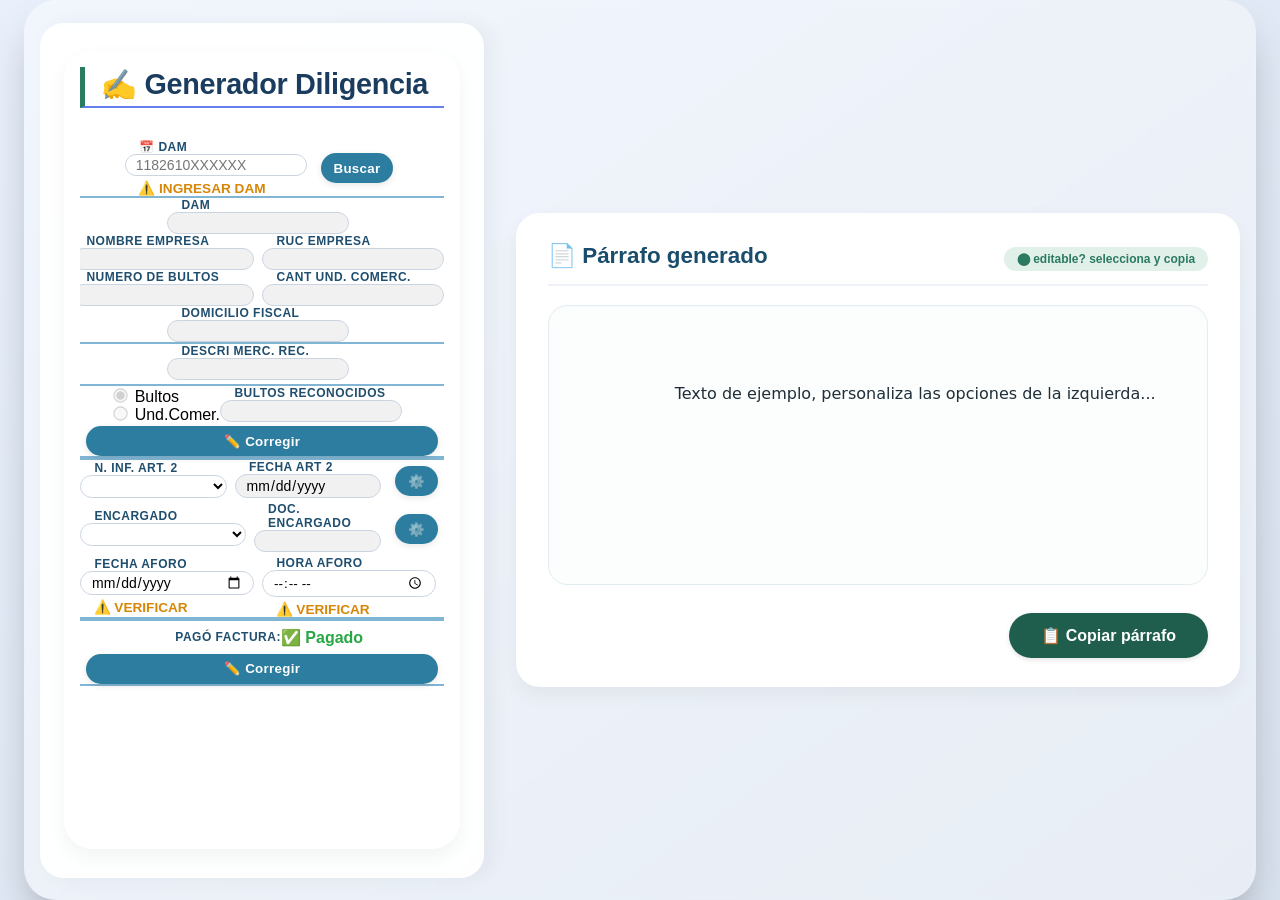
<file: interDiligencia/html1.html>
<!DOCTYPE html>
<html lang="es">

<head>
    <meta charset="UTF-8">
    <meta name="viewport" content="width=device-width, initial-scale=1.0, user-scalable=yes">
    <title>Generador de Párrafos Inteligente | Plantilla dinámica</title>
    <link rel="stylesheet" href="./stiloMain.css">
    <link rel="stylesheet" href="./stiloModal.css">
    <link rel="stylesheet" href="./stiloModalConfig.css">
    <link rel="stylesheet" href="./style.css">

</head>

<body>

    <div class="generator-container">
        <div class="two-columns">
            <!-- LATERAL IZQUIERDO: CONTROLES DINÁMICOS -->
            <div class="control-panel">


                <div class="form-panel">
                    <h2>✍️ Generador Diligencia</h2>
                    <form class="documentForm" id="documentForm">
                        <div style=" overflow: auto; flex: 1;">

                            <div class="agrupador" data-id="idBuscadorDam">
                                <div class="form-group" data-id="idBuscadorDam">
                                    <label>📅 DAM</label>
                                    <input type="text" name="inputName" placeholder="1182610XXXXXX">
                                    <small class="hint" style="color: #d78607; font-weight: 700;">⚠️ INGRESAR
                                        DAM</small>
                                </div>
                                <button class="btnMain">Buscar</button>
                            </div>

                            <div class="separador2" data-id3="sepradorInputs">

                                <div class="agrupador">
                                    <div class="form-group peso3" data-id2="idDamBuscada">
                                        <label>DAM</label>
                                        <input type="text" name="inputName" readonly>

                                    </div>
                                    <!-- <div class="form-group  peso1" data-id2="idFechaNumeracion" style="display: none;">
                                        <label>Fecha Numeracion</label>
                                        <input type="text" name="inputName" readonly>
                                    </div> -->
                                </div>
                                <div class="form-group" data-id2="idAduanaOrigen" style="display: none;">
                                    <label>Aduana Origen</label>
                                    <input type="text" name="inputName" readonly>
                                </div>
                                <div class="agrupador">
                                    <div class="form-group peso3" data-id2="idNombreEmpresa">
                                        <label>Nombre Empresa</label>
                                        <input type="text" name="inputName" readonly>
                                    </div>
                                    <div class="form-group peso1" data-id2="idRucEmpresa">
                                        <label>RUC Empresa</label>
                                        <input type="text" name="inputName" readonly>
                                    </div>
                                </div>
                                <div class="agrupador">
                                    <div class="form-group peso3" data-id2="idCantBultosTexto" style="display: none;">
                                        <label>Numero de Bultos Texto</label>
                                        <input type="text" name="inputName" readonly>
                                    </div>
                                    <div class="form-group peso1" data-id2="idCantBultosNumber">
                                        <label>Numero de Bultos</label>
                                        <input type="text" name="inputName" readonly>
                                    </div>
                                    <div class="form-group peso1" data-id2="idCantUnidComerNumber">
                                        <label>Cant Und. Comerc.</label>
                                        <input type="text" name="inputName" readonly>
                                    </div>
                                </div>
                                <div class="agrupador">
                                    <div class="form-group" data-id2="idAgenteAduana" style="display: none;">
                                        <label>Agente Aduanas</label>
                                        <input type="text" name="inputName" readonly>
                                    </div>
                                    <div class="form-group" data-id2="idDomicilioFiscal">
                                        <label>Domicilio Fiscal</label>
                                        <input type="text" name="inputName" readonly>
                                    </div>
                                </div>
                                <div class="separador"></div>
                                <div class="agrupador" style="display: none;">
                                    <div class="form-group" data-id2="idPartiNabandina">
                                        <label>Partida Nandina</label>
                                        <input type="text" name="inputName" readonly>
                                    </div>
                                    <div class="form-group" data-id2="idPartiNandina">
                                        <label>Partida Nabandina</label>
                                        <input type="text" name="inputName" readonly>
                                    </div>
                                </div>
                                <div class="agrupador">
                                    <div class="form-group" data-id2="idDescriMerca">
                                        <label>Descri Merc. Rec.</label>
                                        <input type="text" name="inputName" readonly>
                                        <small class="hint" style="color: #d78607; font-weight: 700;"></small>
                                    </div>
                                </div>
                                <div class="separador"></div>
                                <div class="agrupador">
                                    <div class="contentRadios">
                                        <input type="radio" name="tipoContent" value="bultos" id="bultos" checked disabled>
                                        <label for="bultos">Bultos</label>
                                        <br>
                                        <input type="radio" name="tipoContent" value="unidComer" id="unidComer" disabled>
                                        <label for="unidComer">Und.Comer.</label>
                                    </div>
                                    <div class="form-group" data-id2="idBultosReco">
                                        <label>Bultos Reconocidos</label>
                                        <input type="text" name="inputName" readonly>
                                        <small class="hint" style="color: #d78607; font-weight: 700;"></small>
                                    </div>
                                    <div class="form-group" data-id2="idUnidComerReco" style="display: none;">
                                        <label>Und.Comer Reconocidos</label>
                                        <input type="text" name="inputName" readonly>
                                        <small class="hint" style="color: #d78607; font-weight: 700;"></small>
                                    </div>
                                </div>


                                <button id="idCorreccionDAM" class="btnMain">✏️ Corregir</button>
                            </div>


                            <!-- 
                    <div class="separador"></div> -->

                            <div class="separador2" data-id4="separadorCombos">

                                <div class="agrupador" data-id="idArt2">
                                    <div class="form-group" data-id="idInformeArt2">
                                        <label>N. INF. ART. 2</label>
                                        <select name="comboList"></select>
                                        <small class="hint" style="color: red; font-weight: 700;"></small>
                                    </div>
                                    <div class="form-group" data-id="idFechaArt2">
                                        <label>FECHA ART 2</label>
                                        <input type="date" name="inputName" readonly>
                                        <small class="hint" style="color: red; font-weight: 700;"> </small>
                                    </div>
                                    <button class="btnMain">⚙️</button>
                                </div>
                                <div class="separador" style="display: none;"></div>
                                <div class="separador" style="display: none;"></div>
                                <div class="agrupador" data-id="idCeca" style="display: none;">
                                    <div class="form-group" data-id="idCorreoCeca">
                                        <label>CORREO CECA</label>
                                        <select name="comboList"></select>
                                        <small class="hint" style="color: red; font-weight: 700;"> </small>
                                    </div>
                                    <div class="form-group" data-id="idFechaCeca">
                                        <label>FECHA CECA</label>
                                        <input type="date" name="inputName">
                                        <small class="hint" style="color: #d78607; font-weight: 700;">⚠️
                                            VERIFICAR</small>
                                    </div>
                                    <button class="btnMain">⚙️</button>
                                </div>
                                <!-- <div class="separador"></div> -->
                                <div class="agrupador" data-id="idEncargado">
                                    <div class="form-group peso3" data-id="idNombreEncargado">
                                        <label>Encargado</label>
                                        <select name="comboList"></select>
                                        <small class="hint" style="color: red; font-weight: 700;"></small>
                                    </div>
                                    <div class="form-group peso1" data-id="idDNIEncargado" style="max-width: 35%;">
                                        <label>Doc. Encargado</label>
                                        <input type="text" name="inputName" readonly>
                                        <small class="hint" style="color: red; font-weight: 700;"></small>
                                    </div>
                                    <button class="btnMain">⚙️</button>
                                </div>
                                <div class="agrupador" data-id="idAforo">
                                    <div class="form-group" data-id="idLugarAforo" style="display: none;">
                                        <label>LUGAR AFORO</label>
                                        <select name="comboList"></select>
                                        <small class="hint" style="color: red; font-weight: 700;"></small>
                                    </div>
                                    <div class="form-group" data-id="idFechaAforo">
                                        <label>FECHA AFORO</label>
                                        <input type="date" name="inputName">
                                        <small class="hint" style="color: #d78607; font-weight: 700;">⚠️
                                            VERIFICAR</small>
                                    </div>
                                    <div class="form-group" data-id="idHoraAforo">
                                        <label>HORA AFORO</label>
                                        <input type="time" name="inputName">
                                        <small class="hint" style="color: #d78607; font-weight: 700;">⚠️
                                            VERIFICAR</small>
                                    </div>
                                    <!-- <button class="btnMain">⚙️</button> -->
                                </div>
                                <!-- <div class="separador"></div> -->

                            </div>



                            <div class="separador2" data-id3="sepradorPagoFactura">
                                <div class="form-group-type2" data-id2="idPagoFactura">
                                    <label>Pagó factura: </label>
                                    <span class="cumple-si"> ✅ Pagado </span>
                                    <input type="checkbox" name="inputName" id="idCheckboxFactura" checked
                                        style="display:none;">
                                </div>
                                <div class="agrupador" style="display: none;">
                                    <div class="form-group" data-id2="idReqFactura">
                                        <label>N° Req. Factura</label>
                                        <input type="text" name="inputName" readonly>
                                        <small class="hint" style="color: #d78607; font-weight: 700;">⚠️
                                            PENDIENTE</small>
                                    </div>
                                    <div class="form-group" data-id2="idFechaReqFactura">
                                        <label>Fech Req. Factura</label>
                                        <input type="date" name="inputName" readonly>
                                        <small class="hint" style="color: #d78607; font-weight: 700;">⚠️
                                            PENDIENTE</small>
                                    </div>
                                </div>
                                <div class="agrupador" style="display: none;">
                                    <div class="form-group" data-id2="idPlazoFactura">
                                        <label>Plazo Factura</label>
                                        <input type="text" name="inputName" readonly>
                                        <small class="hint" style="color: #d78607; font-weight: 700;">⚠️
                                            PENDIENTE</small>
                                    </div>
                                    <div class="form-group" data-id2="idFechaFactura">
                                        <label>Fecha Factura</label>
                                        <input type="date" name="inputName" readonly>
                                        <small class="hint" style="color: #d78607; font-weight: 700;">⚠️
                                            PENDIENTE</small>
                                    </div>
                                </div>
                                <button id="idCorreccionPagoFactura" class="btnMain">✏️ Corregir</button>
                            </div>

                            <div class="separador2" style="display: none;">
                                <div class="agrupador" data-id="idGuias">
                                    <div class="form-group" data-id="idBotonGuias">
                                        <label>🚗📄 [GUIAS] 📑🚜 </label>
                                        <button class="btnMain">GRETs📄</button>
                                        <small class="hint" style="color: red; font-weight: 700;"></small>
                                    </div>
                                </div>
                            </div>
                            <div class="agrupador" style="display: none;">
                                <div class="form-group" data-id="idModalPeca">
                                    <label>📄📑📍[PECO]</label>
                                    <button class="btnMain">Ventana PECO</button>
                                    <small class="hint" style="color: red; font-weight: 700;"></small>
                                </div>
                                <div class="form-group" data-id="idModalTributos">
                                    <label>📄📑📍[TRIBUTOS]</label>
                                    <button class="btnMain">Ventana TRIBUTOS</button>
                                    <small class="hint" style="color: #1bc331; font-weight: 700;"></small>
                                </div>
                            </div>
                            <!-- <div class="agrupador">

                        <div class="form-group">
                            <label>📅 Fecha del documento</label>
                            <input type="date" id="fechaDoc" name="fechaDoc" value="2025-04-15">
                            <small class="hint">Selecciona una fecha importante.</small>
                        </div>

                        
                        <div class="form-group">
                            <label>📅 Fecha del documento</label>
                            <input type="date" id="fechaDoc" name="fechaDoc" value="2025-04-15">
                            <small class="hint">Selecciona una fecha importante.</small>
                        </div>

                    </div> -->
                            <!-- FECHA -->

                            <!-- PALABRAS (texto libre) -->
                            <!-- <div class="form-group">
                        <label>📝 Palabras clave / Título</label>
                        <input type="text" id="palabrasClave" placeholder="Ej: Factura mensual, Contrato, Informe..."
                            value="Presupuesto Q2 2025">
                        <small class="hint">Título o frase principal</small>
                    </div> -->

                            <!-- NÚMEROS (cantidad númerica entero o decimal) -->
                            <!-- <div class="form-group">
                        <label>🔢 Número (cantidad / ID)</label>
                        <input type="number" id="numeroCantidad" step="any" placeholder="Ej: 1542, 99.99"
                            value="1250.75">
                        <small class="hint">Valor numérico (puede ser decimal)</small>
                    </div> -->

                            <!-- MONEDA con aspecto -->
                            <!-- <div class="form-group">
                        <label>💰 Moneda (Monto)</label>
                        <div class="currency-input">
                            <span>$</span>
                            <input type="number" id="montoMoneda" step="0.01" placeholder="0.00" value="5499.99">
                        </div>
                        <small class="hint">Cantidad en dólares (o tu moneda local)</small>
                    </div> -->

                            <!-- Texto adicional (descripción larga) -->
                            <!-- <div class="form-group">
                        <label>📄 Texto adicional / Observaciones</label>
                        <textarea id="textoExtra" rows="3"
                            placeholder="Comentarios, descripción, detalles del documento...">Servicio de consultoría digital + desarrollo web. Incluye mantenimiento por 3 meses.</textarea>
                        <small class="hint">Puedes incluir más contexto.</small>
                    </div> -->

                            <!-- Campo extra para representar otra palabra / concepto (personalizable) -->
                            <!-- <div class="form-group">
                        <label>🏷️ Etiqueta / Referencia</label>
                        <input type="text" id="referencia" placeholder="Referencia adicional" value="REF-2025-001">
                    </div> -->

                        </div>

                        <!-- <button type="button" id="tuBotonDeAbrir">🔄 Abrir Modal</button>
                <button type="button" id="actualizarPreviewBtn">🔄 Actualizar vista previa</button> -->

                        <!-- <div class="divConjuntoBtnsDescarga" style="width: 100%;">
                    <button type="button" id="descargarWordBtn">⬇️ WORD</button>
                    <button type="button" id="descargarPdfBtn">⬇️ PDF</button>
                </div> -->
                    </form>
                </div>
                <!-- <h2>📝 Personaliza</h2>

                <div class="control-group">
                    <label>✨ Frase destacada</label>
                    <select id="fraseSelect">
                        <option value="La creatividad es la inteligencia divirtiéndose.">🎨 Creatividad: La creatividad
                            es la inteligencia divirtiéndose.</option>
                        <option value="El único límite es tu mente.">🚀 Mentalidad: El único límite es tu mente.
                        </option>
                        <option value="Pequeños pasos cada día traen grandes resultados.">🌱 Progreso: Pequeños pasos
                            cada día traen grandes resultados.</option>
                        <option value="Hoy es el mejor momento para empezar.">⚡ Acción: Hoy es el mejor momento para
                            empezar.</option>
                    </select>
                    <div class="note">Frase que se integrará en el párrafo principal</div>
                </div>

                <div class="control-group">
                    <label>👤 Nombre / Personaje</label>
                    <input type="text" id="nombreInput" placeholder="Ej: Alejandro, María, tu cliente..."
                        value="Andrea">
                    <div class="note">Nombre que aparecerá en el texto</div>
                </div>

                <div class="control-group">
                    <label>📅 Fecha especial</label>
                    <input type="date" id="fechaInput" value="2025-06-15">
                    <div class="note">Fecha formateada (día/mes/año)</div>
                </div>

                <div class="control-group">
                    <label>🎭 Estilo del párrafo</label>
                    <div class="radio-group">
                        <label><input type="radio" name="estilo" value="formal" checked> Formal</label>
                        <label><input type="radio" name="estilo" value="inspirador"> Inspirador</label>
                        <label><input type="radio" name="estilo" value="divertido"> Divertido</label>
                    </div>
                </div>

                <div class="control-group">
                    <label>📌 Contexto adicional</label>
                    <select id="contextoSelect">
                        <option value="negocios">💼 Negocios / Éxito</option>
                        <option value="educacion">📚 Educación / Aprendizaje</option>
                        <option value="motivacion">🔥 Motivación personal</option>
                        <option value="tecnologia">💡 Tecnología & futuro</option>
                    </select>
                    <div class="note">Define la orientación del mensaje</div>
                </div>

                <div class="control-group">
                    <label>➕ Opciones extra</label>
                    <div style="display: flex; gap: 1rem; align-items: center;">
                        <label style="display: flex; gap: 0.4rem; align-items: center;">
                            <input type="checkbox" id="incluirDespedida" checked> Incluir despedida cordial
                        </label>
                    </div>
                </div>
                <hr />
                <div class="note">💡 Todo se actualiza automáticamente. ¡Prueba cambiar valores!</div> -->
            </div>

            <!-- PANEL DERECHO: VISUALIZACIÓN DEL TEXTO + COPIAR -->
            <div class="text-preview">
                <div class="preview-header">
                    <h3>📄 Párrafo generado</h3>
                    <span class="badge">⬤ editable? selecciona y copia</span>
                </div>
                <!-- texto generado (div contenteditable=false pero seleccionable manual, con rol de texto plano) -->
                <div id="dynamicParagraph" class="generated-text" role="textbox" aria-label="Párrafo generado">
                    <!-- Aquí se inyecta dinámicamente el texto -->
                    Texto de ejemplo, personaliza las opciones de la izquierda...
                </div>
                <div class="copy-btn-container">
                    <button id="copyBtn" class="btn-copy">
                        📋 Copiar párrafo
                    </button>
                </div>
            </div>
        </div>
    </div>
    <div id="miModalConfig" class="modal-overlay">
        <!-- Recuadro blanco (Contenido) -->
        <div class="modal-content modal-content-config">
            <h1 id="titleModalConfig">📋 Gestor de Información</h1>
            <div class="configInfoSeccion">

                <div class="section">
                    <h2>📋 Informe Artículo 2</h2>
                    <div id="art2-container">
                        <!-- Aquí se renderizarán dinámicamente los Art2 -->
                    </div>
                    <div class="add-item">
                        <button id="btnAddLugarArt2" class="btn-add">➕ Agregar Art2</button>
                    </div>
                </div>

                <!-- Sección Lugar Aforo -->
                <div class="section">
                    <h2>📍 Lugares de Aforo</h2>
                    <div id="lugarAforo-container">
                        <!-- Dinámico -->
                    </div>
                    <div class="add-item">
                        <input type="text" id="new-lugarAforo" placeholder="Nuevo lugar">
                        <button id="btnAddLugarAforo" class="btn-add">➕ Agregar</button>
                    </div>
                </div>

                <!-- Sección Correo CECA -->
                <div class="section">
                    <h2>📧 Destinatario de Correos CECA</h2>
                    <div id="correoCeca-container">
                        <!-- Dinámico -->
                    </div>
                    <div class="add-item">
                        <input type="email" id="new-correo" placeholder="Nuevo correo @ .com">
                        <button id="btnAddCorreoCeca" class="btn-add">➕ Agregar</button>
                    </div>
                </div>

                <!-- Sección Responsables -->
                <div class="section">
                    <h2>👥 Persona Autorizada en Aforo</h2>
                    <div id="responsables-container">
                        <!-- Dinámico -->
                    </div>
                    <div class="add-item">
                        <select name="new-preNombre" id="new-preNombre">
                            <option value="Sr.">Sr.</option>
                            <option value="Sra.">Sra.</option>
                        </select>
                        <input type="text" id="new-responsable-nombre" placeholder="Nombre">
                        <select name="new-tipoDoc" id="new-tipoDoc">
                            <option value="DNI">DNI</option>
                            <option value="CE">CE</option>
                        </select>
                        <input type="text" id="new-responsable-documento" placeholder="Documento">
                        <button id="btnAddResponsable" class="btn-add">➕ Agregar</button>
                    </div>
                </div>
            </div>
            <div class="global-actions">
                <button id="cancelarModalConfig" class="btn-delete">Cancelar</button>
                <button id="GuardarModalConfig" class="btn-save">Guardar Todo</button>
            </div>
        </div>
    </div>
    <div id="toastMsg" class="toast-msg">✅ ¡Copiado al portapapeles!</div>

    <script type="module" src="./scriptmain.js"></script>
    <script type="module" src="./modalConfig.js"></script>
</body>

</html>
</file>
<file: interDiligencia/stiloMain.css>
* {
    margin: 0;
    padding: 0;
    box-sizing: border-box;
}

.form-group-type2 {
    display: flex;
    justify-content: center;
    margin: 7px 0;
    align-items: center;
}


body {
    background: linear-gradient(145deg, #e0eafc 0%, #cfdef3 100%);
    font-family: 'Segoe UI', Roboto, 'Helvetica Neue', sans-serif;
    /* min-height: 100vh; */
    height: 100dvh;
    display: flex;
    align-items: center;
    justify-content: center;
    padding: 1rem;
}

/* contenedor principal: dos columnas */
.dashboard {
    height: 100%;
    display: flex;
    flex-wrap: wrap;
    gap: 1.2rem;
    max-width: 1400px;
    width: 100%;
    background: rgba(255, 255, 255, 0.25);
    backdrop-filter: blur(2px);
    border-radius: 2.5rem;
    padding: 1.2rem;
    box-shadow: 0 20px 35px -12px rgba(0, 0, 0, 0.25);
}

/* COLUMNA IZQUIERDA: FORMULARIO */
.form-panel {
    height: 100%;
    flex: 1.2;
    min-width: 280px;
    background: #ffffffdd;
    backdrop-filter: blur(4px);
    background: rgba(255, 255, 255, 0.9);
    border-radius: 1.8rem;
    padding: 1rem;
    box-shadow: 0 8px 20px rgba(0, 0, 0, 0.05);
    transition: all 0.2s ease;
    display: flex;
    flex-direction: column;
    /* overflow: auto; */
}

.form-panel h2 {
    font-size: 1.2rem;
    font-weight: 600;
    color: #1a2c3e;
    border-left: 5px solid #2c7da0;
    padding-left: 1rem;
    margin-bottom: 1.5rem;
    letter-spacing: -0.3px;
}

.form-group {
    /* margin-bottom: 1rem; */
    max-width: 50%;
    flex: 1;
    margin-right: 0.5rem;
    display: flex;
    flex-direction: column;
    justify-content: center;
}

.form-group label,
.form-group-type2 label {
    font-weight: 600;
    color: #1f4e6e;
    /* margin-bottom: 0.2rem; */
    margin-left: 0.9rem;
    font-size: 0.75rem;
    text-transform: uppercase;
    letter-spacing: 0.5px;
}

.form-group input,
.form-group textarea {
    /* padding: 0.4rem 1rem; */
    padding: 2px 10px;
    border: 1.5px solid #cbd5e1;
    border-radius: 1rem;
    font-size: 0.85rem;
    font-family: inherit;
    background: white;
    transition: all 0.2s;
    outline: none;
    resize: vertical;
}

.form-group input:focus,
.form-group textarea:focus {
    border-color: #2c7da0;
    box-shadow: 0 0 0 3px rgba(44, 125, 160, 0.2);
}

.form-group select {
    padding: 2px 10px;
    border: 1.5px solid #cbd5e1;
    border-radius: 1rem;
    font-size: 0.85rem;
    font-family: inherit;
    background: white;
    transition: all 0.2s;
    outline: none;
    resize: vertical;
}

.row-double {
    display: flex;
    gap: 1rem;
    flex-wrap: wrap;
}

.row-double .form-group {
    flex: 1;
}

textarea {
    min-height: 85px;
}

/* Estilo para el campo de moneda (input number decorado) */
.currency-input {
    position: relative;
}

.currency-input span {
    position: absolute;
    left: 12px;
    top: 50%;
    transform: translateY(-50%);
    color: #2c7da0;
    font-weight: 600;
    pointer-events: none;
}

.currency-input input {
    padding-left: 1.8rem;
}

small.hint {
    font-size: 0.85rem;
    color: #5a6e7c;
    margin-top: 0.25rem;
    margin-left: .85rem;
}

.btnMain {
    height: 30px;
    background: #2c7da0;
    color: white;
    border: none;
    padding: 0rem 0.8rem;
    border-radius: 2rem;
    font-weight: 700;
    /* font-size: 1rem; */
    cursor: pointer;
    transition: 0.2s;
    width: auto;
    margin: 0 6px;
    /* margin-bottom: 0.8rem; */
    letter-spacing: 0.3px;
    box-shadow: 0 2px 6px rgba(0, 0, 0, 0.1);
}

.btnMain:hover {
    background: #1f5e7e;
    transform: translateY(-2px);
    box-shadow: 0 8px 18px rgba(0, 0, 0, 0.1);
}

.btnMain[disabled] {
    background-color: #cccccc;
    color: #666666;
    cursor: not-allowed;
    /* Visual indicator of non-interactivity */
    opacity: 0.6;
    /* Makes it look "faded" */
}

/* COLUMNA DERECHA: PREVISUALIZACIÓN DOCUMENTO (CUADRADO) */
.preview-panel {
    height: 100%;
    /* flex: 1; */
    min-width: 320px;
    display: flex;
    flex-direction: column;
}

.doc-card {
    background: #fffef7;
    border-radius: 2rem;
    box-shadow: 0 20px 35px -12px rgba(0, 0, 0, 0.2);
    overflow: hidden;
    transition: all 0.2s ease;
    display: flex;
    flex-direction: column;
    height: 100%;
    border: 1px solid rgba(255, 255, 200, 0.6);
}

/* Encabezado simulado de documento */
.doc-header {
    background: #f4f0e1;
    padding: 0.5rem 1.5rem;
    border-bottom: 2px dashed #d9cdb0;
    display: flex;
    align-items: center;
    gap: 0.5rem;
}

.doc-header .doc-icon {
    font-size: 1.2rem;
}

.doc-header h3 {
    font-weight: 500;
    color: #5e3a1c;
    letter-spacing: -0.2px;
}

/* CUERPO DEL DOCUMENTO: ÁREA DE PREVISUALIZACIÓN */
.doc-body {
    overflow: auto;
    /* padding: 1.8rem 2rem; */
    background: #ffffff;
    flex: 1;
    font-family: 'Courier New', 'Segoe UI', monospace;
    line-height: 1.5;
    display: flex;
}

/* Estilos para la previsualización de datos */
.preview-field {
    margin-bottom: 1rem;
    border-bottom: 1px dotted #e2e8f0;
    padding-bottom: 0.6rem;
}

.preview-label {
    font-weight: 700;
    font-size: 0.75rem;
    text-transform: uppercase;
    color: #6b7b8c;
    letter-spacing: 0.5px;
    display: block;
}

.preview-value {
    font-size: 1.1rem;
    font-weight: 500;
    color: #0f2b38;
    word-break: break-word;
    background: #f9fafb;
    padding: 0.3rem 0.7rem;
    border-radius: 12px;
    display: inline-block;
    margin-top: 0.25rem;
}

.preview-value.moneda {
    background: #e6f4ea;
    color: #2b6e3c;
    font-weight: 600;
}

.preview-value.fecha {
    background: #eef2ff;
    color: #1e4c6e;
}

.preview-value.numero {
    background: #fff0db;
    color: #ac6e2f;
    font-family: monospace;
    font-size: 1.2rem;
}

.doc-footer {
    background: #f8f6f0;
    padding: 0.8rem 1rem;
    font-size: 0.7rem;
    text-align: right;
    color: #8b7a66;
    border-top: 1px solid #ede5d5;
}

/* Placeholder cuando no hay datos */
.empty-preview {
    text-align: center;
    padding: 2rem 1rem;
    color: #a7b6c2;
    font-style: italic;
}

.documentForm {
    flex-direction: column;
    display: flex;
    overflow: hidden;
    flex: 1;
}

.divConjuntoBtnsDescarga {
    display: flex;
    flex-direction: row;
    justify-content: space-evenly;
}

.agrupador {
    display: flex;
    align-items: center;
    justify-content: center;
}

/* .inputBuscador {
    display: flex;
    align-items: center;
} */

.separador {
    border-bottom: 2px solid rgba(52, 136, 185, 0.623);
    /* margin-bottom: 10px; */
}

.separador2 {
    display: flex;
    flex-direction: column;
    border-bottom: 2px solid rgba(52, 136, 185, 0.623);
    border-top: 2px solid rgba(52, 136, 185, 0.623);
}

.form-group.readonly label {
    color: #45535c;
    margin-bottom: 0.1rem;
    margin-left: 0.5rem;
    font-size: 0.70rem;
}

.form-group.readonly input,
.form-group.readonly textarea {
    /* font-weight: 500; */
    /* padding: 0.2rem 1rem; */
    background: rgb(241, 241, 241);
    color: #45535c;
}

.form-group input[readonly] {
    background: rgb(241, 241, 241);
}


.peso1 {
    flex: 1;
    flex-basis: 0;
}

.peso2 {
    flex: 2;
    flex-basis: 0;
}

.peso3 {
    flex: 3;
    flex-basis: 0;
}

.peso4 {
    flex: 4;
    flex-basis: 0;
}

.peso5 {
    flex: 5;
    flex-basis: 0;
}

.btnFooter {
    padding: 10px 20px;
    border: none;
    border-radius: 8px;
    cursor: pointer;
    font-weight: bold;
    transition: all 0.3s;
}

.noView {
    display: none;
}

/* Responsive */
@media (max-width: 780px) {
    body {
        padding: 1rem;
        height: auto;
    }

    .dashboard {
        flex-direction: column;
    }

    .preview-panel,
    .form-panel {
        width: 100%;
    }

    .doc-body {
        padding: 1.2rem;
    }
}
</file>
<file: interDiligencia/stiloModal.css>
.modal-overlay {
  /* Oculto por defecto */
  display: none;
  position: fixed;
  top: 0;
  left: 0;
  width: 100%;
  height: 100%;
  background-color: rgba(0, 0, 0, 0.7);
  /* Oscurece el fondo */
  z-index: 900;
  /* Asegura que esté arriba de todo */
  justify-content: center;
  align-items: center;
}

.modal-content {
  background: linear-gradient(145deg, #e0eafc 0%, #cfdef3 100%);
  padding: 1rem 2rem;
  border-radius: 1.5rem;
  /* max-width: 400px; */
  /* text-align: center; */
  width: 70%;
  height: 70%;
  display: flex;
  flex-direction: column;
  align-items: center;
  justify-content: space-around;
}

.modal-content-config {
  width: 90%;
  height: 90%;
}

.conten-interfaz-pega {
  border-radius: 1.5rem;
  box-shadow: 0 20px 35px -12px rgba(0, 0, 0, 0.25);
  background-color: rgba(255, 255, 255, 0.25);
  width: 95%;
  height: 75%;
  display: flex;
  align-items: center;
  justify-content: space-evenly;
  padding: 15px;
}

.tablaContenido {
  /* background-color: royalblue; */
  border-radius: 8px;
  flex: 1;
  height: 85%;
}

.icono {
  align-content: center;
  font-size: 2.5rem;
}

.tablaHtml {
  /* background-color: red; */
  height: 100%;
  width: 100%;
  /* border-radius: 1.5rem; */
  border: 1px solid #4682B4;
  border-spacing: 0px;
  font-size: 0.8rem;
}

.tablaHtml td {
  border: 1px solid #4682B4;
  background-color: white;
  text-align: center;
  word-break: break-all;
  min-width: 4rem;
  /* border-spacing: 1px; */
}

.tablaHtml th {
  border: 1px solid #4682B4;
  background-color: #9FC5F8;
  padding: 0.15rem;
}
</file>
<file: interDiligencia/stiloModalConfig.css>
* {
    margin: 0;
    padding: 0;
    box-sizing: border-box;
}

/* body {
    font-family: 'Segoe UI', Tahoma, Geneva, Verdana, sans-serif;
    background: linear-gradient(135deg, #667eea 0%, #764ba2 100%);
    min-height: 100vh;
    padding: 20px;
} */

.configInfoSeccion {
    max-width: 1200px;
    margin: 0 auto;
    background: rgb(238, 241, 243);
    border-radius: 15px;
    padding: 30px;
    box-shadow: 0 20px 60px rgba(0,0,0,0.3);
    overflow-y: auto;
}

h1 {
    text-align: center;
    color: #333;
    margin-bottom: 30px;
    font-size: 2em;
}

h2 {
    color: #667eea;
    margin-bottom: 15px;
    border-bottom: 2px solid #667eea;
    padding-bottom: 5px;
}

.section {
    background: #f8f9fa;
    padding: 20px;
    border-radius: 10px;
    margin-bottom: 25px;
    box-shadow: 0 2px 5px rgba(0,0,0,0.1);
}

.art2-item {
    display: flex;
    gap: 15px;
    align-items: center;
    flex-wrap: wrap;
}

.art2-item label {
    font-weight: bold;
    color: #555;
}

.art2-item input {
    padding: 8px;
    border: 1px solid #ddd;
    border-radius: 5px;
}

.item-lugar, .item-correo, .item-responsable {
    display: flex;
    justify-content: space-between;
    align-items: center;
    background: white;
    padding: 10px;
    margin: 10px 0;
    border-radius: 8px;
    border-left: 4px solid #667eea;
    box-shadow: 0 1px 3px rgba(0,0,0,0.1);
}

.item-content {
    flex: 1;
    color: #333;
}

.btn-edit, .btn-delete, .btn-update {
    padding: 6px 12px;
    margin-left: 10px;
    border: none;
    border-radius: 5px;
    cursor: pointer;
    transition: all 0.3s;
}

.btn-edit {
    background: #ffc107;
    color: #333;
}

.btn-edit:hover {
    background: #ff9800;
}

.btn-delete {
    background: #dc3545;
    color: white;
}

.btn-delete:hover {
    background: #c82333;
}

.btn-update {
    background: #28a745;
    color: white;
}

.btn-update:hover {
    background: #218838;
}

.add-item {
    margin-top: 15px;
    display: flex;
    gap: 10px;
    flex-wrap: wrap;
}

.add-item input {
    flex: 1;
    padding: 10px;
    border: 1px solid #ddd;
    border-radius: 5px;
}

.btn-add {
    background: #28a745;
    color: white;
    padding: 10px 20px;
    border: none;
    border-radius: 5px;
    cursor: pointer;
    transition: all 0.3s;
}

.btn-add:hover {
    background: #218838;
    transform: translateY(-2px);
}

.global-actions {
    display: flex;
    gap: 10px;
    justify-content: center;
    flex-wrap: wrap;
    margin-top: 10px;
    padding-top: 10px;
    /* border-top: 2px solid #e0e0e0; */
}

.btn-save, .btn-load, .btn-export, .btn-import {
    padding: 10px 20px;
    border: none;
    border-radius: 8px;
    cursor: pointer;
    font-weight: bold;
    transition: all 0.3s;
}

.btn-save {
    background: #28a745;
    color: white;
}

.btn-load {
    background: #17a2b8;
    color: white;
}

.btn-export {
    background: #007bff;
    color: white;
}

.btn-import {
    background: #6c757d;
    color: white;
}

.btn-save:hover, .btn-load:hover, .btn-export:hover, .btn-import:hover {
    transform: translateY(-2px);
    box-shadow: 0 5px 15px rgba(0,0,0,0.2);
}

input[type="text"], input[type="email"], input[type="date"] {
    font-size: 14px;
}

/* Estilos para Art2 */
.art2-card {
    background: white;
    border-radius: 10px;
    margin-bottom: 15px;
    box-shadow: 0 2px 5px rgba(0,0,0,0.1);
}

.art2-item {
    display: flex;
    justify-content: space-between;
    align-items: center;
    padding: 15px;
    background: white;
    border-radius: 8px;
    border-left: 4px solid #667eea;
}

.art2-item.editing {
    flex-direction: column;
    align-items: stretch;
}

.art2-info {
    flex: 1;
}

.art2-badge {
    background: #667eea;
    color: white;
    padding: 4px 10px;
    border-radius: 20px;
    font-size: 12px;
    display: inline-block;
    margin-bottom: 8px;
}

.art2-details {
    display: flex;
    gap: 15px;
    flex-wrap: wrap;
    margin-top: 5px;
}

.art2-details span {
    background: #f8f9fa;
    padding: 5px 10px;
    border-radius: 5px;
    font-size: 14px;
}

.cumple-si {
    color: #28a745;
    font-weight: bold;
}

.cumple-no {
    color: #dc3545;
    font-weight: bold;
}

.art2-form {
    display: grid;
    /* grid-template-columns: repeat(auto-fit, minmax(200px, 1fr)); */
    gap: 15px;
    margin-bottom: 15px;
}

.art2-form label {
    display: flex;
    /* flex-direction: column; */
    gap: 5px;
    font-weight: bold;
    color: #555;
    align-items: center;
}

.art2-form input {
    padding: 8px;
    border: 1px solid #ddd;
    border-radius: 5px;
}

.edit-input {
    flex: 1;
    padding: 8px;
    border: 1px solid #667eea;
    border-radius: 5px;
    font-size: 14px;
}

.edit-responsable-form {
    display: flex;
    gap: 10px;
    flex: 1;
}

.btn-save-form {
    background: #28a745;
    color: white;
    padding: 6px 12px;
    border: none;
    border-radius: 5px;
    cursor: pointer;
    margin-left: 10px;
}

.btn-cancel {
    background: #6c757d;
    color: white;
    padding: 6px 12px;
    border: none;
    border-radius: 5px;
    cursor: pointer;
    margin-left: 5px;
}

.btn-save-form:hover, .btn-cancel:hover {
    transform: translateY(-1px);
}

.art2-actions {
    display: flex;
    gap: 10px;
}

.btn-save[disabled]{
    background: #818381;
}

.btn-save[disabled]:hover{
    cursor: default;
}

@media (max-width: 768px) {
    .art2-details {
        flex-direction: column;
    }
    
    .art2-form {
        grid-template-columns: 1fr;
    }
    
    .edit-responsable-form {
        flex-direction: column;
    }
}
</file>
<file: interDiligencia/style.css>
* {
     margin: 0;
     padding: 0;
     box-sizing: border-box;
 }

 body {
     background: linear-gradient(145deg, #e9f0fc 0%, #d9e2ef 100%);
     font-family: 'Segoe UI', Roboto, 'Helvetica Neue', sans-serif;
     min-height: 100vh;
     display: flex;
     align-items: center;
     justify-content: center;
     padding: 24px;
 }

 /* Contenedor principal tipo dashboard */
 .generator-container {
     height: 100vh;
     max-width: 1400px;
     width: 100%;
     background: rgba(255, 255, 255, 0.4);
     border-radius: 2rem;
     backdrop-filter: blur(2px);
     box-shadow: 0 25px 45px -12px rgba(0, 0, 0, 0.3);
     overflow: hidden;
     transition: all 0.2s;
 }

 /* Grid de dos columnas: izquierda (controles) + derecha (texto) */
 .two-columns {
     height: 100%;
     display: flex;
     flex-wrap: wrap;
     align-items: center;
 }

 /* PANEL LATERAL IZQUIERDO (controles) */
 .control-panel {
     flex: 1.2;
     height: 95%;
     min-width: 260px;
     background: rgba(255, 255, 255, 0.9);
     backdrop-filter: blur(4px);
     padding: 1.8rem 1.5rem;
     border-radius: 1.5rem 1.5rem 1.5rem 1.5rem;
     box-shadow: 8px 0 20px rgba(0, 0, 0, 0.05);
     transition: all 0.2s;
     margin: 1rem 1rem;
 }

 .control-panel h2 {
     font-size: 1.8rem;
     font-weight: 600;
     color: #1a3c5e;
     border-left: 5px solid #2b7a62;
     padding-left: 1rem;
     margin-bottom: 2rem;
     letter-spacing: -0.3px;
 }

 .control-group {
     margin-bottom: 1.8rem;
 }

 .control-group label {
     display: block;
     font-weight: 600;
     color: #1f4e6e;
     margin-bottom: 0.5rem;
     font-size: 0.9rem;
     text-transform: uppercase;
     letter-spacing: 0.5px;
 }

 /* input,
 select,
 textarea {
     width: 100%;
     padding: 0.8rem 1rem;
     background: white;
     border: 1px solid #cbd5e1;
     border-radius: 1rem;
     font-size: 1rem;
     font-family: inherit;
     transition: 0.2s;
     outline: none;
     color: #0f2c3b;
 } */

 input:focus,
 select:focus,
 textarea:focus {
     border-color: #2b7a62;
     box-shadow: 0 0 0 3px rgba(43, 122, 98, 0.2);
 }

 .radio-group {
     display: flex;
     gap: 1.5rem;
     align-items: center;
     flex-wrap: wrap;
     margin-top: 0.3rem;
 }

 .radio-group label {
     display: inline-flex;
     align-items: center;
     gap: 0.4rem;
     font-weight: normal;
     text-transform: none;
     font-size: 0.95rem;
     color: #1e3a4d;
 }

 input[type="radio"] {
     width: auto;
     margin-right: 0.2rem;
     transform: scale(1.1);
 }

 hr {
     margin: 1.5rem 0;
     border: none;
     height: 2px;
     background: linear-gradient(to right, #cbd5e1, transparent);
 }

 .note {
     font-size: 0.75rem;
     color: #5b6e8c;
     margin-top: 0.5rem;
     font-style: italic;
 }

 /* PANEL DERECHO: vista del texto generado */
 .text-preview {
     flex: 2;
     background: #ffffff;
     border-radius: 1.5rem;
     margin: 1rem;
     padding: 1.8rem 2rem;
     box-shadow: 0 8px 20px rgba(0, 0, 0, 0.05);
     display: flex;
     flex-direction: column;
     transition: 0.2s;
 }

 .preview-header {
     display: flex;
     justify-content: space-between;
     align-items: baseline;
     flex-wrap: wrap;
     margin-bottom: 1.2rem;
     border-bottom: 2px solid #eef2f8;
     padding-bottom: 0.8rem;
 }

 .preview-header h3 {
     color: #1a4d6b;
     font-weight: 600;
     font-size: 1.4rem;
 }

 .badge {
     background: #e2f0ea;
     color: #2b7a62;
     padding: 0.3rem 0.8rem;
     border-radius: 30px;
     font-size: 0.75rem;
     font-weight: 600;
 }

 /* Área de texto generado (seleccionable con mouse) */
 .generated-text {
     background: #fbfefc;
     border: 1px solid #e2edf2;
     border-radius: 1.2rem;
     padding: 1.5rem;
     font-size: 1rem;
     line-height: 1.6;
     color: #1f2e3a;
     font-family: 'Segoe UI', 'Roboto', system-ui;
     white-space: pre-wrap;
     word-break: break-word;
     min-height: 280px;
     max-height: 500px;
     overflow-y: auto;
     transition: 0.1s;
     cursor: text;
     box-shadow: inset 0 1px 2px rgba(0, 0, 0, 0.02), 0 1px 0 white;
 }

 .generated-text:focus {
     outline: 2px solid #2b7a62;
     background: #ffffff;
 }

 /* Botón copiar */
 .copy-btn-container {
     margin-top: 1.8rem;
     display: flex;
     justify-content: flex-end;
 }

 .btn-copy {
     background: #1f5e4c;
     border: none;
     padding: 0.8rem 2rem;
     border-radius: 2rem;
     font-weight: 600;
     color: white;
     font-size: 1rem;
     display: inline-flex;
     align-items: center;
     gap: 0.6rem;
     cursor: pointer;
     transition: 0.2s;
     box-shadow: 0 2px 5px rgba(0, 0, 0, 0.1);
 }

 .btn-copy:hover {
     background: #0e4638;
     transform: scale(1.02);
     box-shadow: 0 8px 18px rgba(0, 0, 0, 0.1);
 }

 .btn-copy:active {
     transform: scale(0.98);
 }

 /* feedback de copiado */
 .toast-msg {
     position: fixed;
     bottom: 30px;
     left: 50%;
     transform: translateX(-50%);
     background: #1f2e3a;
     color: white;
     padding: 10px 24px;
     border-radius: 40px;
     font-size: 0.9rem;
     font-weight: 500;
     opacity: 0;
     transition: opacity 0.2s;
     pointer-events: none;
     z-index: 1000;
     box-shadow: 0 10px 20px rgba(0, 0, 0, 0.2);
 }

 /* responsive */
 @media (max-width: 780px) {
     .two-columns {
         flex-direction: column;
     }

     .control-panel {
         border-radius: 1.5rem;
         margin: 0.5rem;
     }

     .text-preview {
         margin: 0.5rem;
     }

     body {
         padding: 16px;
     }
 }
</file>
